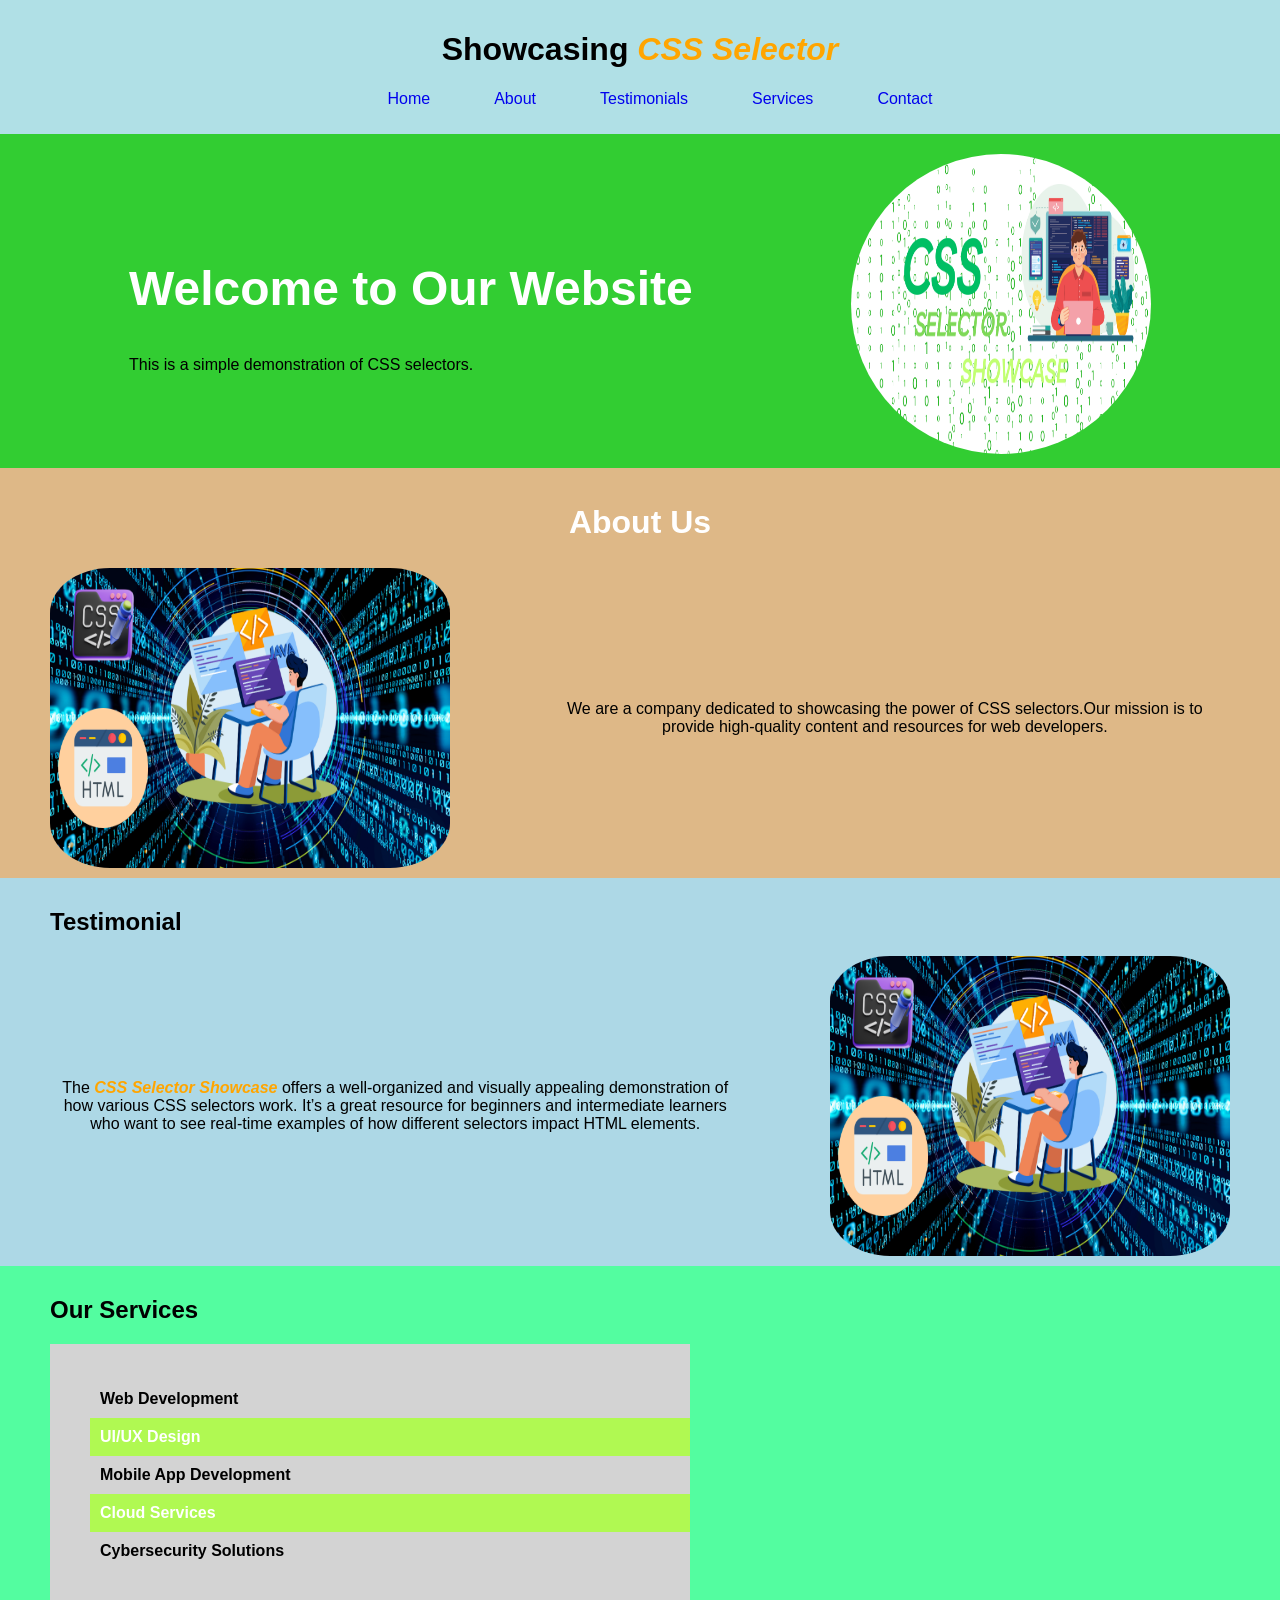
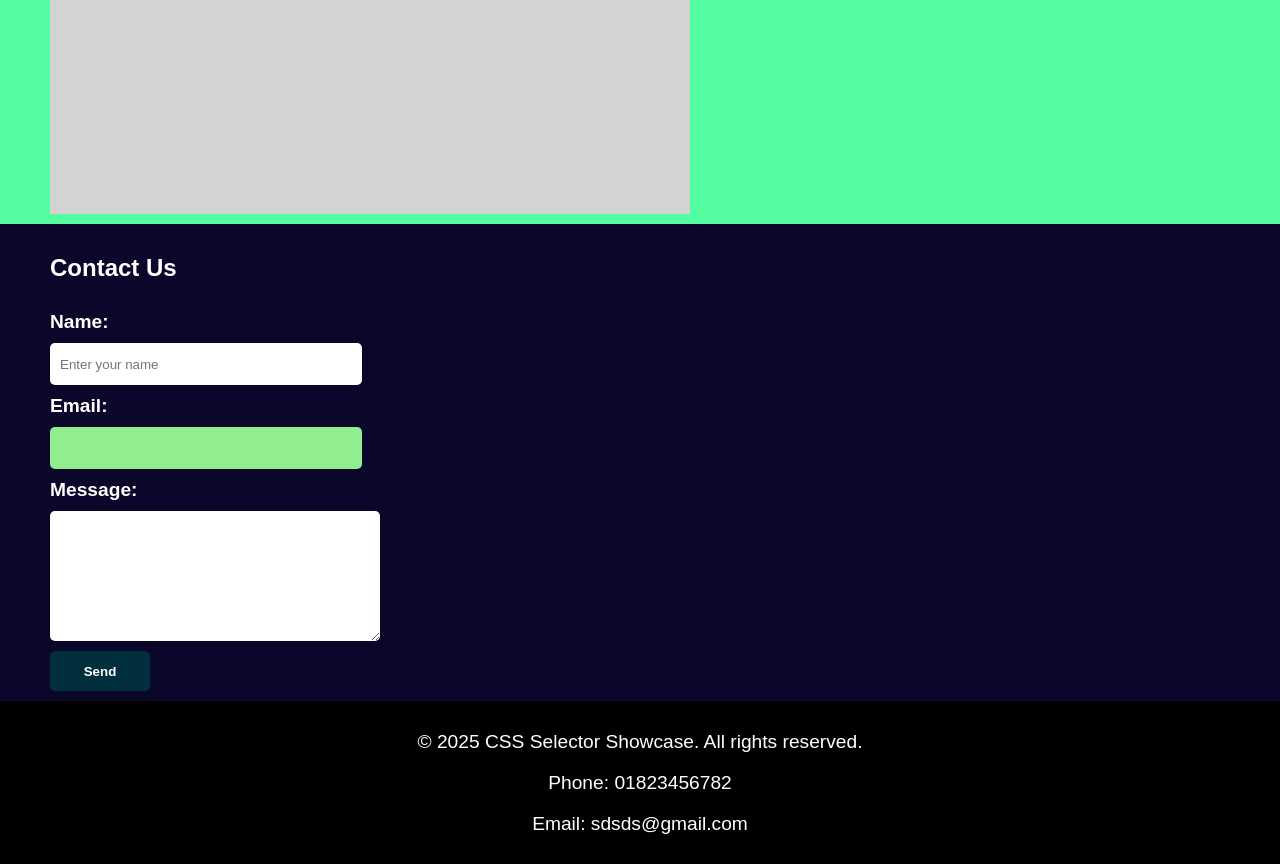
<file: Assignment - 01/index.html>
<!DOCTYPE html>
<html lang="en">
<head>
    <meta charset="UTF-8">
    <meta name="viewport" content="width=device-width, initial-scale=1.0">
    <link rel="stylesheet" href="styles.css">
    <title>Showcasing CSS Selector</title>
</head>
<body>
    <header>
        <h1>Showcasing <span id="title">CSS Selector</span></h1>
        <nav>
            <ul class="nav-list">
                <li><a href="#home">Home</a></li>
                <li><a href="#about">About</a></li>
                <li><a href="#testimonial">Testimonials</a></li>
                <li><a href="#services">Services</a></li>
                <li><a href="#contact">Contact</a></li>
            </ul>
        </nav>
    </header>
    <main class="content">
        <article id="home" class="banner">
            <div class="banner-title">
                <h2>Welcome to Our Website</h2>
                <p>This is a simple demonstration of CSS selectors.</p>
            </div>
            <div class="banner-img">
                <img src="./img/banner.png" alt="Banner Image">
            </div>
        </article>
        <article id="about" class="about">
            <h2>About Us</h2>
            <div class="about-content">
                <img src="./img/img-01.png" alt="About image" id="about-img">
                <p>We are a company dedicated to showcasing the power of CSS selectors.Our mission is to provide high-quality content
                    and resources for web developers.</p>
            </div>
        </article>
        <article id="testimonial" class="testimonial">
            <h2>Testimonial</h2>
            <div class="testi-content">
                <p>The <span id="title">CSS Selector Showcase</span> offers a well-organized and visually appealing demonstration of how various CSS
                selectors work. It’s a great resource for beginners and intermediate learners who want to see real-time examples of how
                different selectors impact HTML elements.</p>
                <img src="./img/img-01.png" alt="About image" id="about-img">
            </div>
        </article>
        <section class="services" id="services">
            <h2>Our Services</h2>
            <div class="sidebar">
                <ul class="sidebar-list">
                    <li>Web Development</li>
                    <li>UI/UX Design</li>
                    <li>Mobile App Development</li>
                    <li>Cloud Services</li>
                    <li>Cybersecurity Solutions</li>
                </ul>

            </div>
        </section>
        <section class="contact" id="contact">
            <h2>Contact Us</h2>
            <form class="contact-form" action="#" method="POST">
                <label for="name">Name:</label>
                <input type="text" id="name" name="name" placeholder="Enter your name" title="Name" required>
                <label for="email">Email:</label>
                <input type="email" id="email" name="email" required>
                <label for="message">Message:</label>
                <textarea id="message" name="message" required></textarea>
                <button type="submit">Send</button>
            </form>
        </section>
    </main>
    <footer>
        <p>&copy; 2025 CSS Selector Showcase. All rights reserved.</p>
        <p>Phone: 01823456782</p>
        <p>Email: sdsds@gmail.com</p>
</body>
</html>
</file>
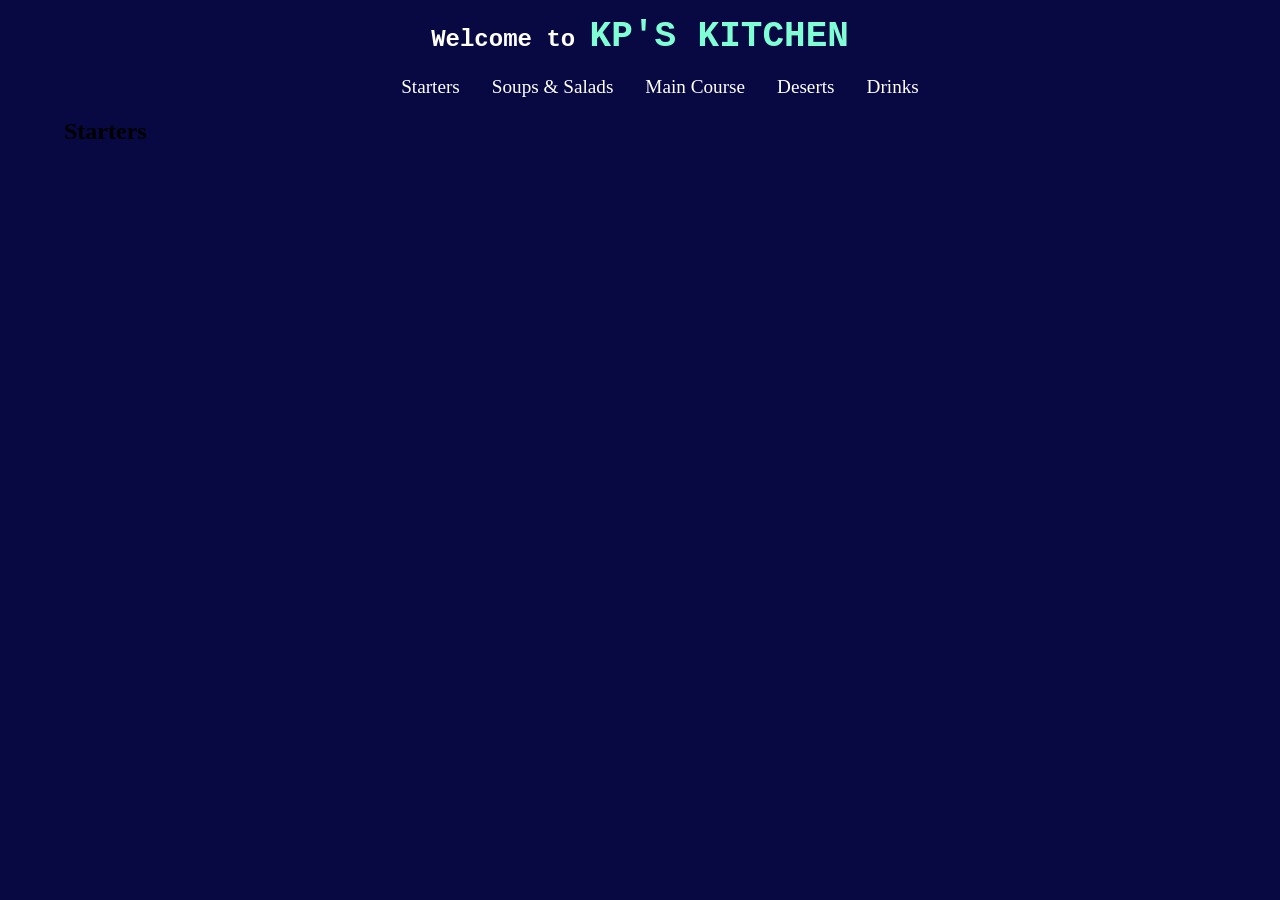
<file: Assignment - 02/index.html>
<!DOCTYPE html>
<html lang="en">
<head>
    <meta charset="UTF-8">
    <meta name="viewport" content="width=device-width, initial-scale=1.0">
    <link rel="stylesheet" href="styles.css">
    <title>KP's Kitchen</title>
</head>
<body>
    <header>
        <h1>Welcome to <span id="rest-name">KP's Kitchen</span></h1>
        <nav>
            <ul class="nav-list">
                <li><a href="#starters">Starters</a></li>
                <li><a href="#soups">Soups & Salads</a></li>
                <li><a href="#main-course">Main Course</a></li>
                <li><a href="#deserts">Deserts</a></li>
                <li><a href="#drinks">Drinks</a></li>
            </ul>
        </nav>
    </header>
    <main class="menu">
        <section id="starters">
            <h2>Starters</h2>
            <div class="menu-list">
                
            </div>

        </section>
    </main>
</body>
</html>
</file>
<file: Assignment - 01/styles.css>
body{
    margin: 0;
    padding: 0;
    font-family: Arial, sans-serif;
}
header{
    padding: 10px 0;
    background-color: powderblue;
    text-align: center;
}
header h1{
    text-align: center;
    font-size: 2em;
    font-weight: bolder;
}
#title{
    color: orange;
    font-style: italic;
    font-weight: bold;
}

.nav-list{
    list-style-type: none;
    display: flex;
    gap: 5vw;
    justify-content: center;
}
.nav-list li a{
    text-decoration: none;
}
.nav-list li a:hover{
    background-color: lightsalmon;
    padding: 10px 15px;
    border-radius: 5px;
    color: white;
}
.banner{
    background-color: limegreen;
    padding: 10px 50px;
    padding-top: 20px;
    display: flex;
    justify-content: space-around;
    align-items: center;
}

.banner-title h2{
    font-size: 3em;
    font-weight: bold;
    color: white;
}
.banner img{
    width: 300px;
    height: 300px;
    border-radius: 100%;
}
.banner img:hover{
    transform: scale(0.9);
    transition: 0.5s;
}

.about{
    background-color: burlywood;
    padding: 10px 50px;
}
.about h2{
    text-align: center;
    font-size: 2em;
    font-weight: bold;
    color: white;
}
.about-content{
    display: flex;
    justify-content: space-around;
    align-items: center;
}

#about-img{
    width: 400px;
    height: 300px;
    border-radius: 15%;
    align-items: center;
}
#about-img:hover{
    border-radius: 50%;
    transition: 0.5s;
    border: 5px solid black;
    box-shadow: 0 0 10px black;

}
.about-content p{
    margin-left: 7vw;
    text-align: center;
}

.testimonial{
    background-color: lightblue;
    padding: 10px 50px;
}
.testi-content{
    display: flex;
    justify-content: space-around;
    align-items: center;
}
.testi-content p{
    margin-right: 7vw;
    text-align: center;
}

.services{
    background-color: rgb(83, 253, 160);
    padding: 10px 50px;
}
.sidebar{
    height: 50vh;
    width: 50vw;
    background-color: lightgray;
    padding-top: 20px;
}
.sidebar ul{
    list-style-type: none;
}
.sidebar ul li{
    padding: 10px;
    font-weight: bold;
    cursor: pointer;
    color: black;
}
.sidebar ul li:hover{
    background-color: lightblue;
    color: white;
}
.sidebar ul li:nth-child(2n){
    background-color: rgb(176, 249, 82);
    color: white;
}
.sidebar ul li:nth-child(2n):hover{
    background-color: rgb(22, 110, 198);
    color: white;
}

.contact{
    background-color: rgb(11, 7, 43);
    padding: 10px 50px;
    color: white;
}
.contact-form{
    display: flex;
    flex-direction: column;
    justify-content: space-around;
}
.contact-form label{
    font-size: 1.2em;
    font-weight: bold;
    margin: 10px 0;
}
.contact-form input{
    width: 300px;
    height: 40px;
    border-radius: 5px;
    border: none;
    padding-left: 10px;
}
.contact-form input:focus{
    background-color: lightgoldenrodyellow;
}
.contact-form textarea{
    width: 300px;
    height: 100px;
    border-radius: 5px;
    border: none;
    padding-left: 10px;
}
.contact-form textarea:focus{
    background-color: lightgoldenrodyellow;
}
.contact-form button{
    margin-top: 10px;
    width: 100px;
    height: 40px;
    border-radius: 5px;
    border: none;
    background-color: rgb(1, 47, 62);
    color: white;
    font-weight: bold;
    cursor: pointer;
}

.contact-form button:hover{
    background-color: orange;
    transform: scale(1.1);
    transition: 0.5s;
}
textarea[name= "message"]{
    color: brown;
    padding: 15px;
    text-align: justify;
}
input[type= "email"]{
    color: green;
    background-color: lightgreen;
}

footer{
    background-color: black;
    color: white;
    text-align: center;
    padding: 10px 0;
    font-size: 1.2em;
}
</file>
<file: Assignment - 02/styles.css>
body {
    margin: 0;
    padding: 0;
    background-color: rgb(8, 8, 67);
}
header {
    text-align: center;
    color: white;
}
header h1, #rest-name{
    font-size: 1.5em;
    font-family: 'Courier New', Courier, monospace;
    font-weight: bold;
}
#rest-name{
    color: aquamarine;
    text-transform: uppercase;
}
.nav-list{
    display: flex;
    font-size: 1.2em;
    justify-content: center;
    gap: 2.5vw;
    list-style: none;
    
}
.nav-list li a{
    text-decoration: none;
    color: white;
}
.menu{
    padding-left: 5%;
}
</file>
